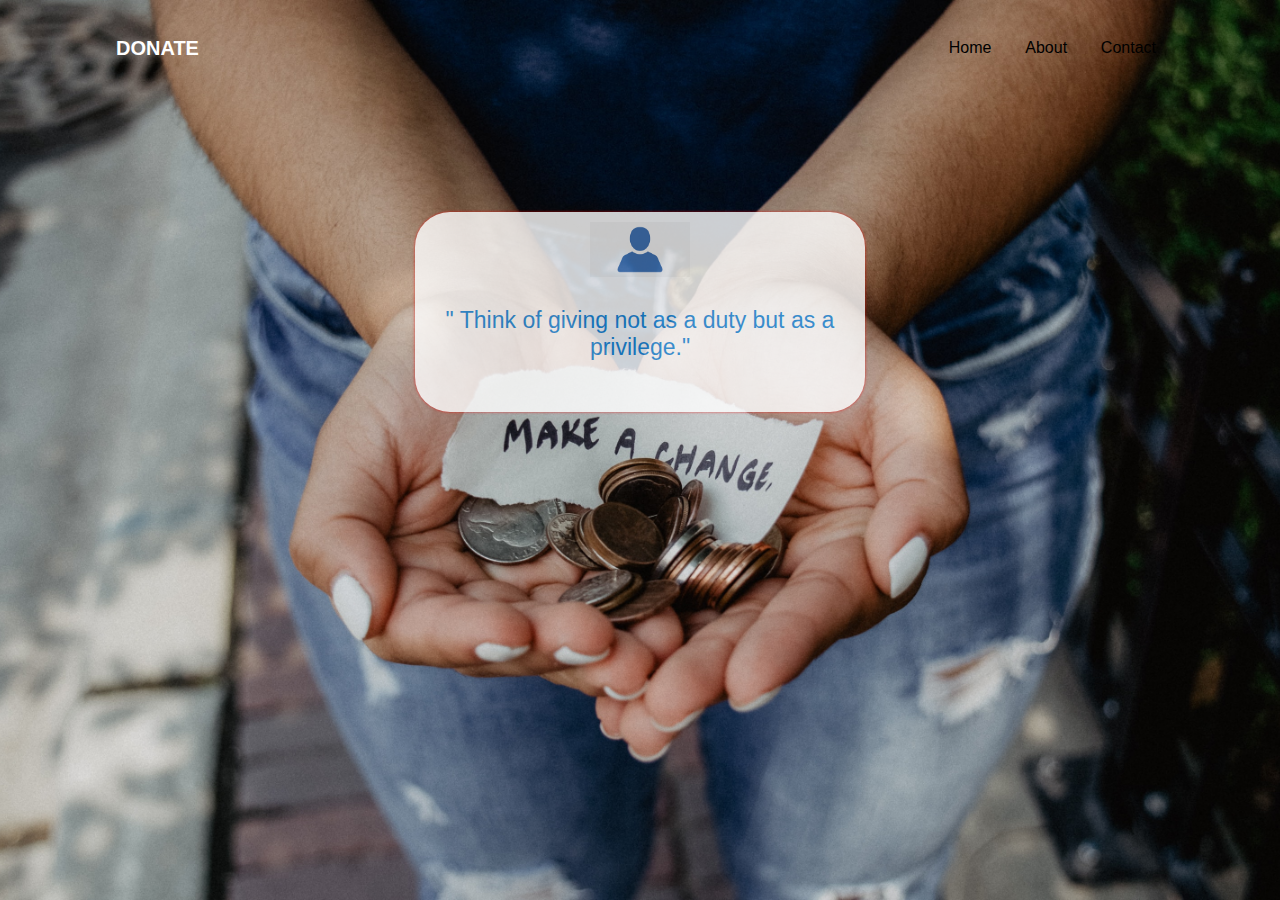
<file: donate.html>
<html>
  <head>
    <title>donateform</title>
    <link rel="stylesheet" href="bootstrap.css" />

    <style>
      body {
        background-image: url("img/named.jpg");
        background-position: center;
        background-repeat: no-repeat;
        background-size: cover;
      }
      .sign-up-form {
        width: 450px;
        box-shadow: 0 0 3px 0 rgba(255, 0, 0, 0.8);
        background: #fff;
        padding: 20px;
        margin: 5% auto 0;
        text-align: center;
        border-radius: 35px;
        opacity: 0.8;
      }
      .sign-up-form h1 {
        color: #1c8adb;
        margin-bottom: 30px;
        font-size: 23px;
      }
      img {
        width: 100px;
        margin-top: -10px;
      }
      .header_area {
        padding-top: 20px;
      }
    </style>
  </head>
  <body>
    <header class="header_area">
      <div class="main_menu">
        <div class="container">
          <nav class="navbar navbar-expand-lg navbar-light">
            <div class="container">
              <a
                class="navbar-brand logo_h"
                href="index.html"
                style="color: white; font-size: 20px; font-weight: bold"
                >DONATE</a
              >
              <button
                class="navbar-toggler"
                type="button"
                data-toggle="collapse"
                data-target="#navbarSupportedContent"
                aria-controls="navbarSupportedContent"
                aria-expanded="false"
                aria-label="Toggle navigation"
              >
                <span class="icon-bar"></span>
                <span class="icon-bar"></span>
                <span class="icon-bar"></span>
              </button>
              <div
                class="collapse navbar-collapse offset"
                id="navbarSupportedContent"
              >
                <ul class="nav navbar-nav menu_nav ml-auto">
                  <li class="nav-item">
                    <a
                      class="nav-link"
                      href="index.html"
                      onMouseOver="this.style.color='red'"
                      onMouseOut="this.style.color='black'"
                      style="color: black"
                      >Home</a
                    >
                  </li>
                  &nbsp;&nbsp;&nbsp;&nbsp;
                  <li class="nav-item">
                    <a
                      class="nav-link"
                      href="about.html"
                      onMouseOver="this.style.color='orange'"
                      onMouseOut="this.style.color='black'"
                      style="color: black"
                      >About</a
                    >
                  </li>
                  &nbsp;&nbsp;&nbsp;&nbsp;
                  <li class="nav-item">
                    <a
                      class="nav-link"
                      href="contacthere.html"
                      onMouseOver="this.style.color='orange'"
                      onMouseOut="this.style.color='black'"
                      style="color: black"
                      >Contact</a
                    >
                  </li>
                </ul>
              </div>
            </div>
          </nav>
        </div>
      </div>
    </header>
    <br />
    <br />
    <br />

    <div class="sign-up-form">
      <img src="personicon.png" />
      <h1></h1>
      <h1>" Think of giving not as a duty but as a privilege."</h1>

      <form><script src="https://checkout.razorpay.com/v1/payment-button.js" data-payment_button_id="pl_IBwBxB2l2ZBI5i" async> </script> </form>
    </div>
  </body>
</html>
</file>
